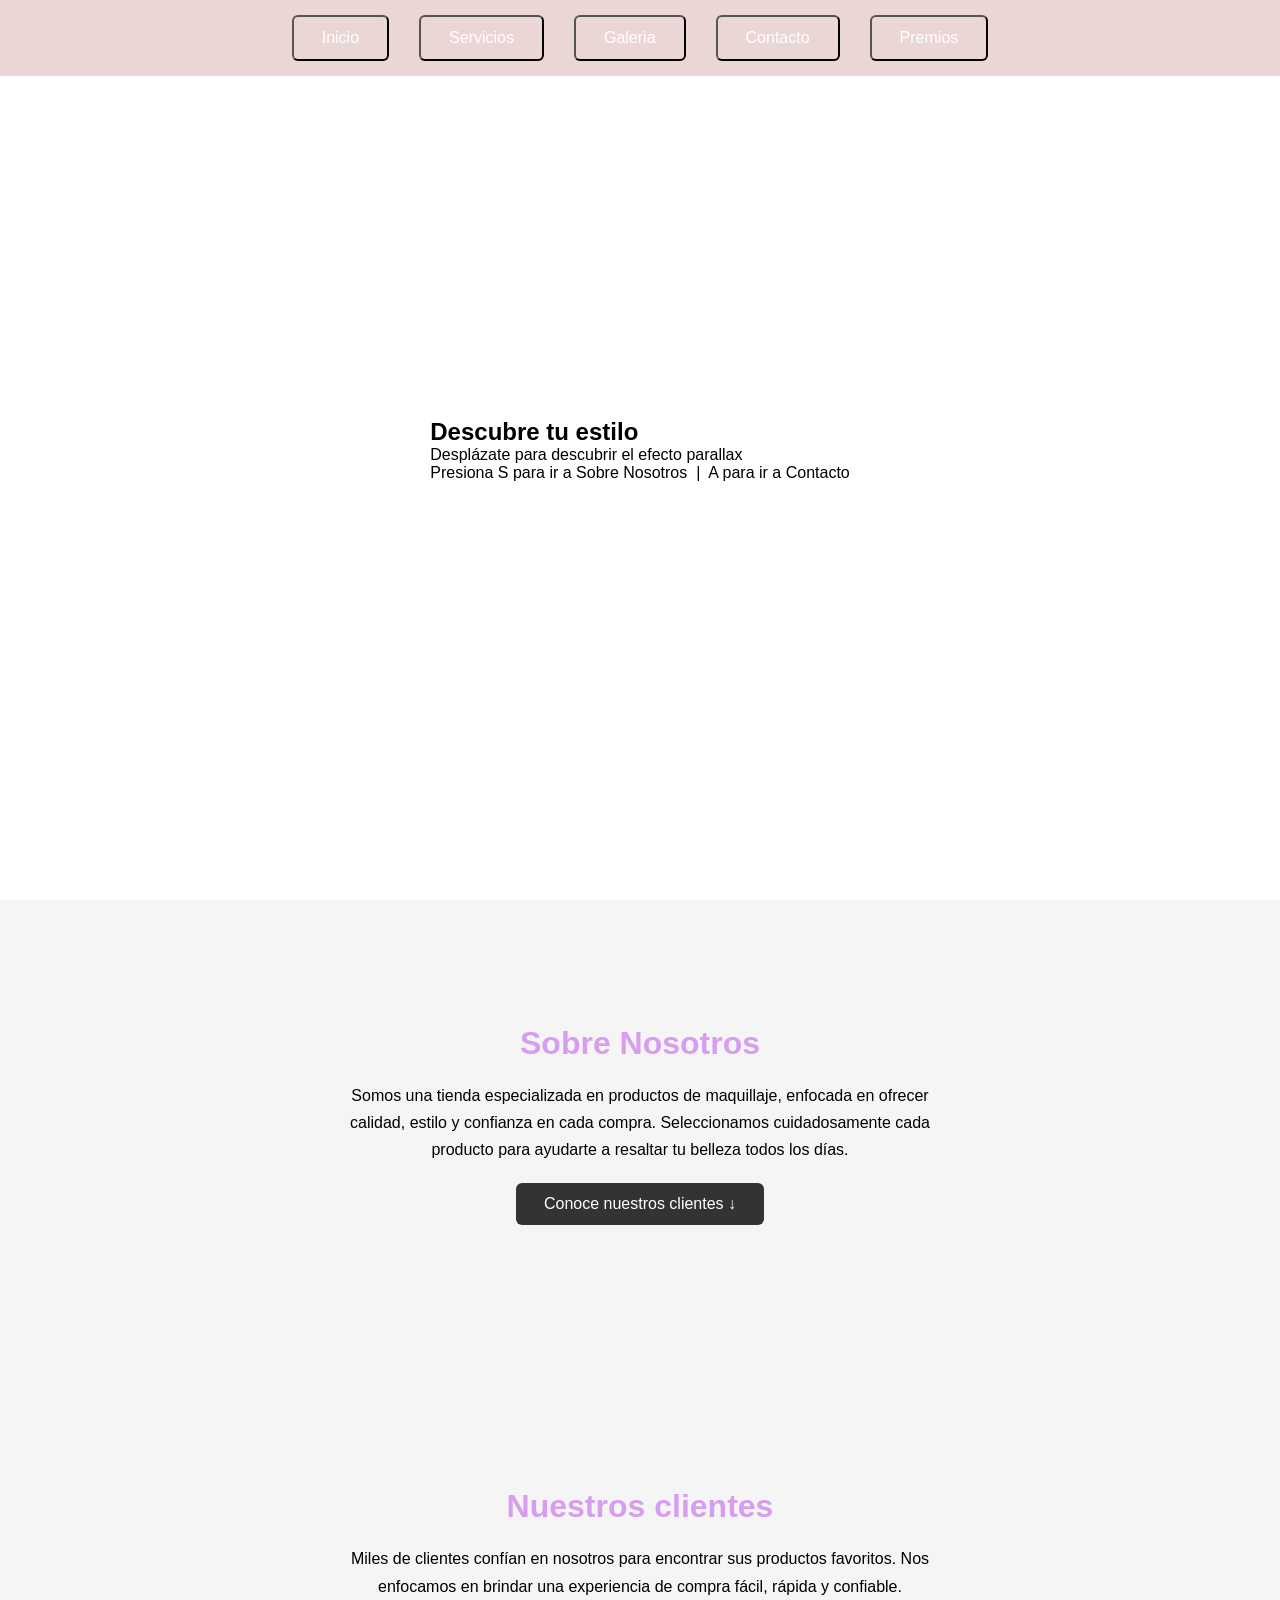
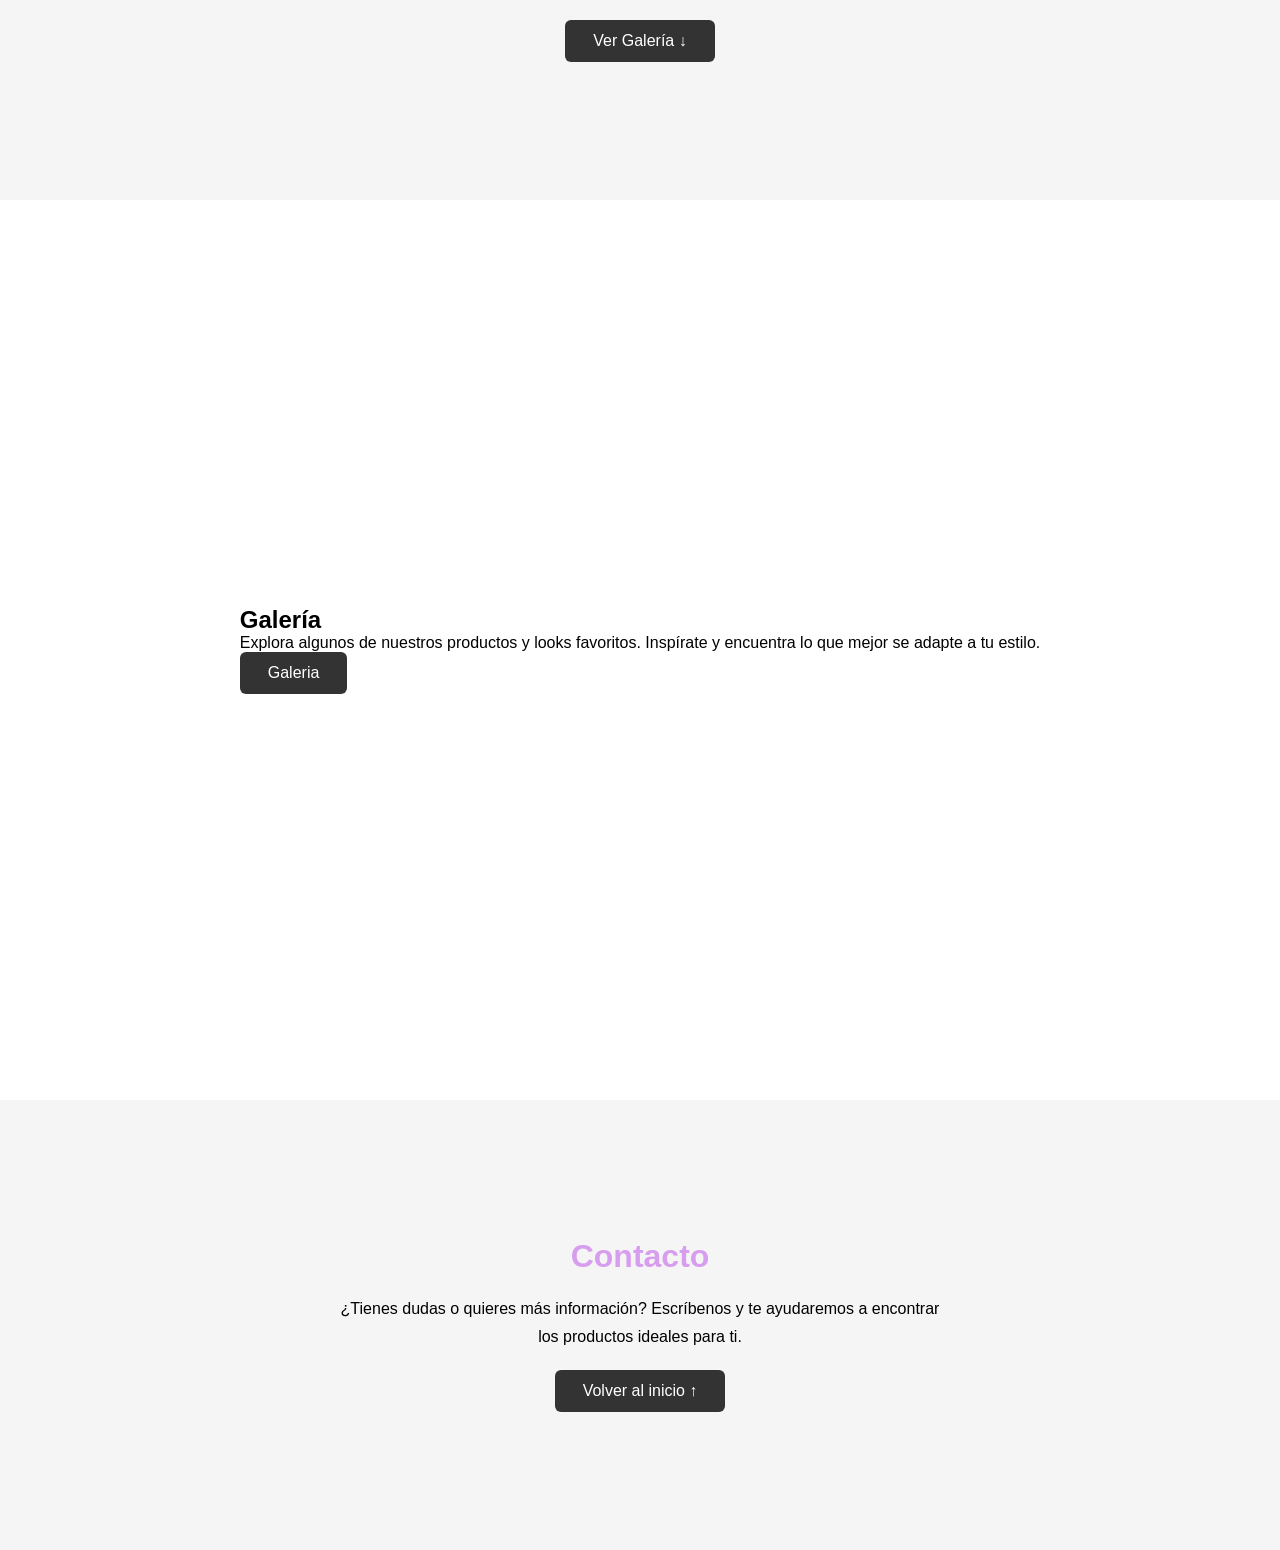
<file: index.html>
<html lang="es">
<head>
  <meta charset="UTF-8">
  <meta name="viewport" content="width=device-width, initial-scale=1.0">
  <title>Parallax + Navegación</title>
  
</head>
<link rel="stylesheet" href="css/styles.css">
<body>

  <!-- NAVBAR CON ANCLAS -->
  <!--
  <nav>
    <a href="#inicio">Inicio</a>
    <a href="#sobre-nosotros">Sobre Nosotros</a>
    <a href="#segunda">Galería</a>
    <a href="#contacto">Contacto</a>
  </nav>
  -->
   <nav>
    <button onclick="irA('inicio')">Inicio</button>
    <button onclick="irA('sobre-nosotros')">Servicios</button>
    <button onclick="window.location.href='galeria.html';" >Galeria</button>
    <button onclick="irA('contacto')">Contacto</button>
    <button onclick="window.location.href='juego.html';" >Premios</button>
  </nav>

 <!-- SECCIÓN 1: Parallax con imagen de montaña -->
  <section class="parallax" id="inicio">
    <div class="parallax-texto">
      <h1>Descubre tu estilo</h1>
      <p>Desplázate para descubrir el efecto parallax</p>
      <p class="hint-teclado">
        Presiona <span class="tecla">S</span> para ir a Sobre Nosotros
        &nbsp;|&nbsp;
        <span class="tecla">A</span> para ir a Contacto
      </p>
    </div>
  </section>

  <!-- SECCIÓN 2: Contenido normal -->
  <section class="seccion-contenido" id="sobre-nosotros">
    <h2>Sobre Nosotros</h2>
    <p>
      Somos una tienda especializada en productos de maquillaje, enfocada en ofrecer calidad, estilo y confianza en cada compra.
Seleccionamos cuidadosamente cada producto para ayudarte a resaltar tu belleza todos los días.
    </p>
    <button class="boton-nav" onclick="irA('experiencias')">
      Conoce nuestros clientes ↓
    </button>
  </section>

<!-- SECCIÓN 2: Contenido normal -->
<section class="seccion-contenido scroll" id="experiencias">
    <h2>Nuestros clientes</h2>
    <p>
      Miles de clientes confían en nosotros para encontrar sus productos favoritos.
Nos enfocamos en brindar una experiencia de compra fácil, rápida y confiable.


    </p>
    <button class="boton-nav" onclick="irA('segunda')">
      Ver Galería ↓
    </button>
  </section>

  <!-- SECCIÓN 3: Parallax con imagen de bosque -->
  <section class="parallax" id="segunda">
    <div class="parallax-texto">
      <h1>Galería</h1>
      <p>Explora algunos de nuestros productos y looks favoritos.
Inspírate y encuentra lo que mejor se adapte a tu estilo.</p>
      <button class="boton-nav" onclick="window.location.href='galeria.html';" >Galeria</button>
    </div>
    
  </section>



  <!-- SECCIÓN 4: Contenido normal -->
  <section class="seccion-contenido" id="contacto">
    <h2>Contacto</h2>
    <p>
      ¿Tienes dudas o quieres más información?
Escríbenos y te ayudaremos a encontrar los productos ideales para ti.
    </p>
    <button class="boton-nav" onclick="irA('inicio')">
      Volver al inicio ↑
    </button>
  </section>
  <script src="js/index.js"></script>
</body>
</html>
</file>
<file: css/styles.css>
* {
    margin: 0;
    padding: 0;
    box-sizing: border-box;
  }

  body {
    font-family: Arial, sans-serif;
  }

  /* ── NAVBAR ── */
  nav {
    position: fixed;
    top: 0;
    width: 100%;
    background: rgba(233, 210, 210, 0.9);
    display: flex;
    justify-content: center;
    gap: 30px;
    padding: 15px;
    z-index: 100;
  }

  nav a {
    color: rgb(247, 188, 188);
    text-decoration: none;
    font-size: 2rem;
    transition: color 0.3s;
  }

  nav a:hover {
    color: #d79dee;
  }

/* Botón de navegación interno */
  nav button {
    padding: 12px 28px;
    background: transparent;
    color: white;
    text-decoration: none;
    border-radius: 6px;
    font-size: 1rem;
  }
  nav button:hover { background: #d79dee; color: #f0eaea; }


  /* ── SECCIONES NORMALES ── */
  .seccion-contenido {
    padding: 80px 40px;
    background: #f5f5f5;
    text-align: center;
    min-height: 50vh;
    display: flex;
    flex-direction: column;
    justify-content: center;
    align-items: center;
    gap: 20px;
  }

  .seccion-contenido h2 {
    font-size: 2rem;
    color: #d79dee;
  }

  .seccion-contenido p {
    max-width: 600px;
    color: #000000;
    line-height: 1.7;
  }
  .scroll {
    background-image: url("https://i.postimg.cc/66SszcyX/c9bf8ee5ae0b42209f09db6f4c7a4a4d.jpg");
    background-attachment: scroll; /* default: la imagen viaja con el elemento */
  }

  .boton-nav {
    padding: 12px 28px;
    background: #333;
    color: white;
    border: none;
    border-radius: 6px;
    cursor: pointer;
    font-size: 1rem;
    transition: background 0.3s;
  }

  .boton-nav:hover {
    background: #facbc2;
    color: #333;
  }

  /* ── SECCIONES PARALLAX ── */
  .parallax {
    background-attachment: fixed;  /* ← la magia */
    background-size: cover;
    background-position: center;
    min-height: 100vh;
    display: flex;
    align-items: center;
    justify-content: center;
    background-image: url('https://i.postimg.cc/y8vfdYqL/ad908d31d0c9f5719cf2562406ab0708.jpg');
  
  }

  /* Cada sección tiene su propia imagen */
  #inicio {
    background-image: url('https://i.postimg.cc/y8vfdYqL/ad908d31d0c9f5719cf2562406ab0708.jpg');
  }

  #segunda {
    background-image: url('https://i.postimg.cc/BbfTQRmK/e655f5cf1a374675416b8f5971ff71ff.jpg');
  }
</file>
